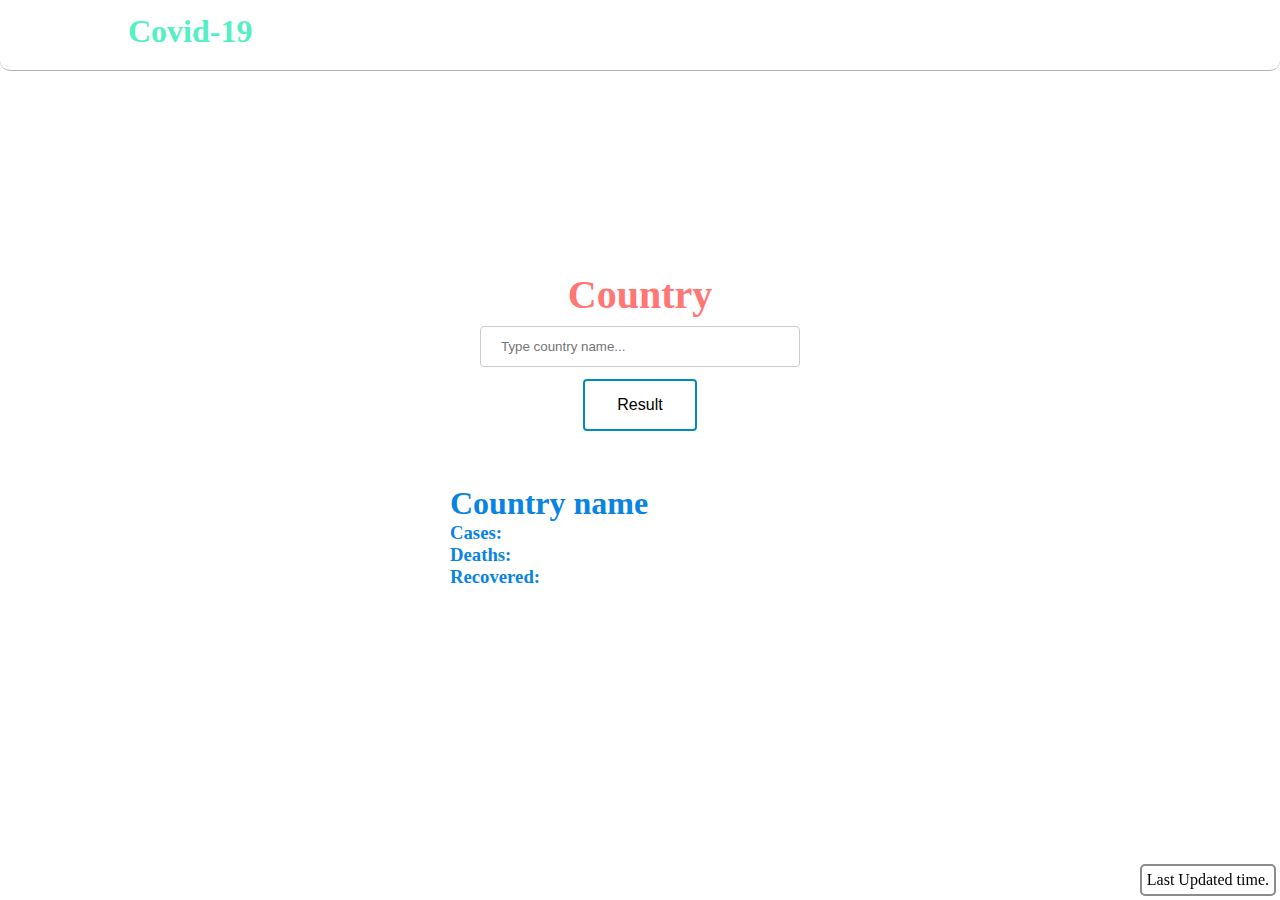
<file: Projects/Covid-19/index.html>
<!DOCTYPE html>
<html lang="en">
<head>
    <meta charset="UTF-8">
    <meta http-equiv="X-UA-Compatible" content="IE=edge">
    <meta name="viewport" content="width=device-width, initial-scale=1.0">
    <title>Covid-19</title>
    <link rel="stylesheet" href="style.css">
</head>
<body>
    <div class="navbar">
        <h1 id="logo">Covid-19</h1>
    </div>

    <div class="container">
        <div class="search">
            <h1 id="country">Country</h1>
            <input type="text" id="getInput" placeholder = "Type country name...">
            <button> Result</button>
        </div>

        <div class="result">
            <h1>Country name</h1>
            <h3>Cases: </h3>
            <h3>Deaths: </h3>
            <h3>Recovered: </h3>
        </div>

        <div class="time">
            <p>Last Updated time.</p>
        </div>
    </div>

</body>
</html>
</file>
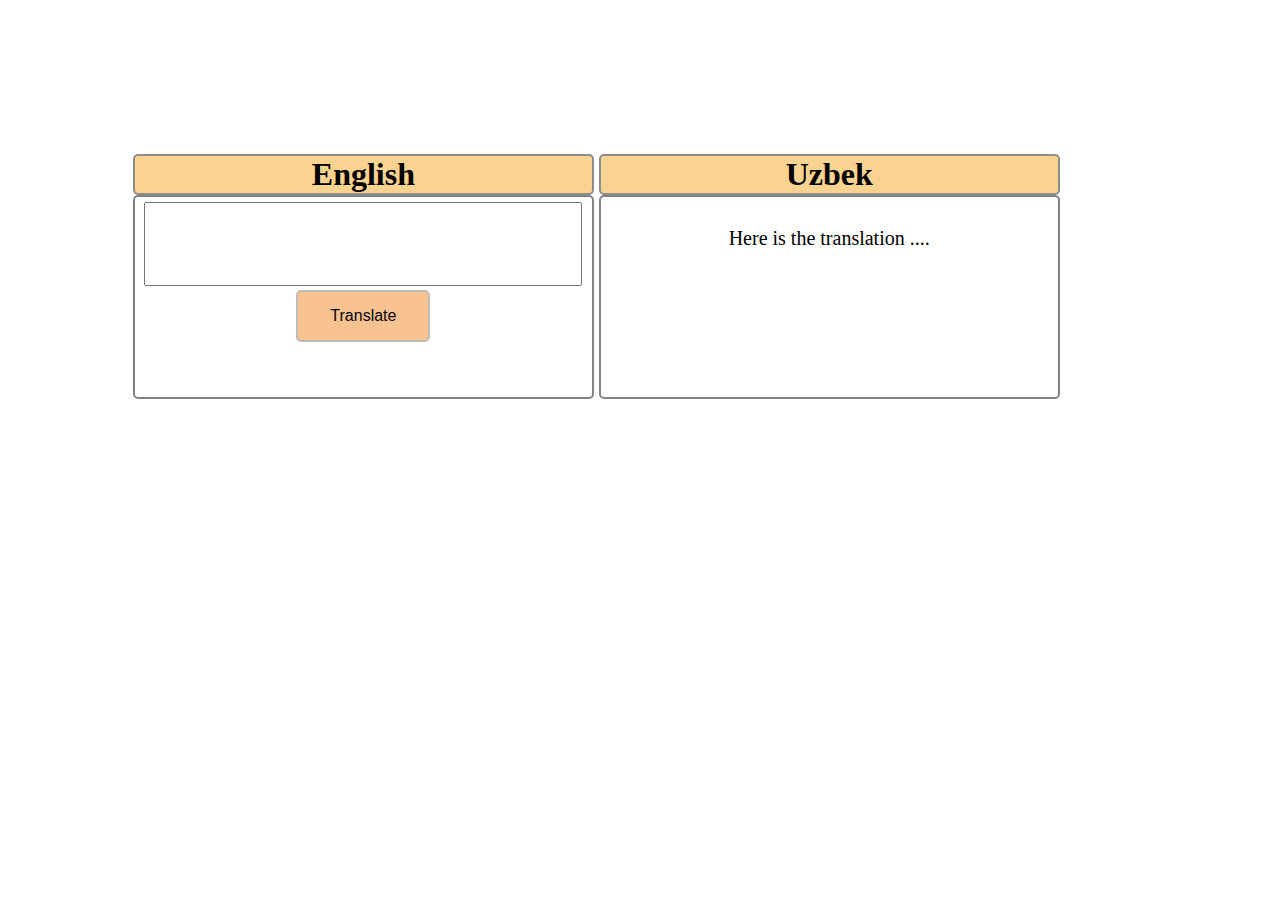
<file: Projects/GoogleTranslate/index.html>
<!DOCTYPE html>
<html lang="en">
<head>
    <meta charset="UTF-8">
    <meta http-equiv="X-UA-Compatible" content="IE=edge">
    <meta name="viewport" content="width=device-width, initial-scale=1.0">
    <title>Document</title>
    <link rel="stylesheet" href="style.css">
    <script src="https://ajax.googleapis.com/ajax/libs/jquery/3.5.1/jquery.min.js"></script>
</head>
<body>

    <div class="container">
      
      <div class="language">
        <h1 class="nameLanguage">English</h1>
        <div class="word">
          <input type="text" id="getWord">
          <button id="btn">Translate</button>
        </div>
        
      </div>

      <div class="language">
        <h1 class="nameLanguage">Uzbek</h1>
        <div class="word">
          <p id="translation">Here is the translation ....</p>
        </div>
      </div>
     
    </div>
    
</body>
<script src="fetch.js"></script>
</html>
</file>
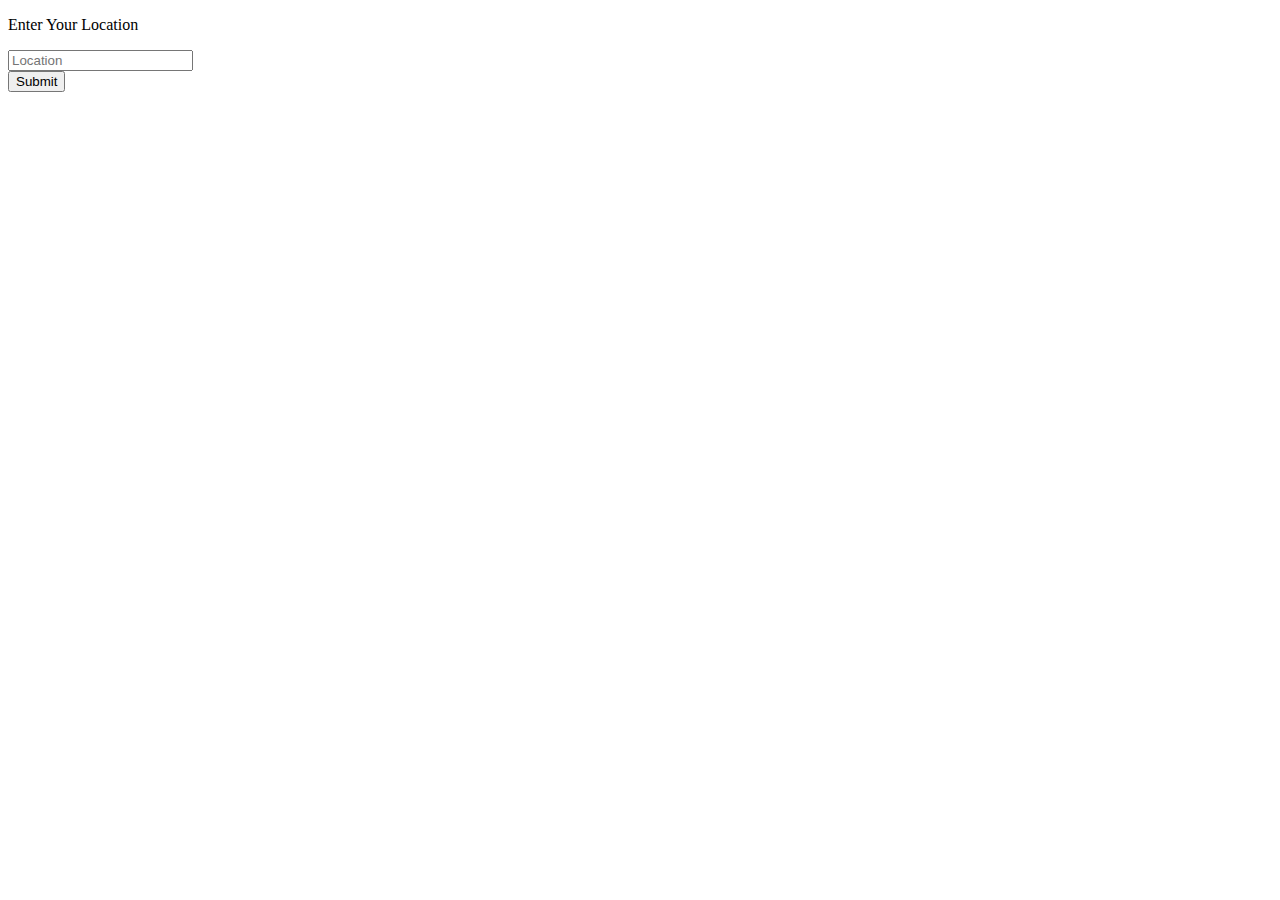
<file: Projects/WeatherWebsite/index.html>
<!DOCTYPE html>
<html lang="en">
<head>
    <meta charset="UTF-8">
    <meta http-equiv="X-UA-Compatible" content="IE=edge">
    <meta name="viewport" content="width=device-width, initial-scale=1.0">
    <title>Weather</title>
    <link rel="stylesheet" href="style.css">
    <link href="https://cdn.jsdelivr.net/npm/bootstrap@5.0.2/dist/css/bootstrap.min.css" rel="stylesheet" integrity="sha384-EVSTQN3/azprG1Anm3QDgpJLIm9Nao0Yz1ztcQTwFspd3yD65VohhpuuCOmLASjC" crossorigin="anonymous">
</head>
<body>
    <div class="position-absolute top-50 start-50 translate-middle">
        <p class="lead">Enter Your Location</p>
        <input type="text" id="searchUser" class="form-control" placeholder="Location">
        <br>
       <button class="btn btn-primary" id="submit">Submit</button>
       <br>
       <br>
       <div class="shadow p-3 mb-5 bg-body rounded">
        <div id="content"></div>
       </div>
       
    </div>
    


     
    
</body>
<script src="fetch.js"></script>
<script src="ui.js"></script>
<script src="app.js"></script>
</html>
</file>
<file: Projects/Covid-19/style.css>
*{
    margin: 0;
    padding: 0;
}

body {
    font-family: "Lucida Sans";
}

.navbar {
    overflow: hidden;
    height: 70px;
    border-bottom: 1px solid rgb(181, 176, 176);
    border-radius: 10px;
    
}

#logo {
    margin-left: 10%;
    margin-top: 1%;
    color: #55efc4;
}

.container {
    width: 1140px;
    margin-left: auto;
    margin-right: auto;
    
}

.search {
    background-color: rgb(255, 255, 255);
    width: 400px;
    margin-left: auto;
    margin-right: auto;
    margin-top: 200px;
    text-align: center;
    color: #ff7675;
    font-size: 20px;
}

input[type=text], select {
    width: 80%;
    padding: 12px 20px;
    margin: 8px 0;
    border: 1px solid #ccc;
    border-radius: 4px;
    box-sizing: border-box;
}

button {
    background-color: rgb(255, 255, 255); 
    border: 2px solid #008CBA;
    color: black;
    padding: 15px 32px;
    text-align: center;
    text-decoration: none;
    font-size: 16px;
    margin: 4px 2px;
    cursor: pointer;
    border-radius: 4px;
}

.result {
    background-color: #ffffff;
    width: 400px;
    margin-left: auto;
    margin-right: auto;
    margin-top: 50px;
    padding-left: 20px;
    color: #0984e3;
    
}

.time {
    position: fixed;
    bottom: 4px;
    right: 4px;
    border: 2px solid rgb(140, 140, 140);
    padding: 5px;
    border-radius: 5px;
    
}
</file>
<file: Projects/GoogleTranslate/style.css>
* {
    margin: 0;
    padding: 0;
}

.container {
    background-color: aqua;
    width: 80%;
    margin: 0 auto;
    font-family: Candara;
    
    
}

.language {
    width: 45%;
    float: left;
    text-align: center;
    margin-top: 15%;
    margin-left: 5px;
}


.word {
    border: 2px solid rgb(132, 130, 130);
    border-radius: 5px;
    height: 200px;
    
}


.nameLanguage {
    background-color: #fad390;
    border: 2px solid rgb(142, 139, 139);
    border-radius: 5px;
    
}

#getWord {
    margin-top: 5px;
    width: 95%;
    height: 40%;
    font-size: 20px;
}

button {
    background-color: #f8c291;
    border: 2px solid #c1bdbd;
    color: rgb(3, 3, 3);
    padding: 15px 32px;
    text-align: center;
    
    
    font-size: 16px;
    margin: 4px 2px;
    cursor: pointer;
    border-radius: 5px;

}

#translation {
    font-size: 20px;
    margin-top: 30px;
}
</file>
<file: Projects/WeatherWebsite/style.css>

</file>
